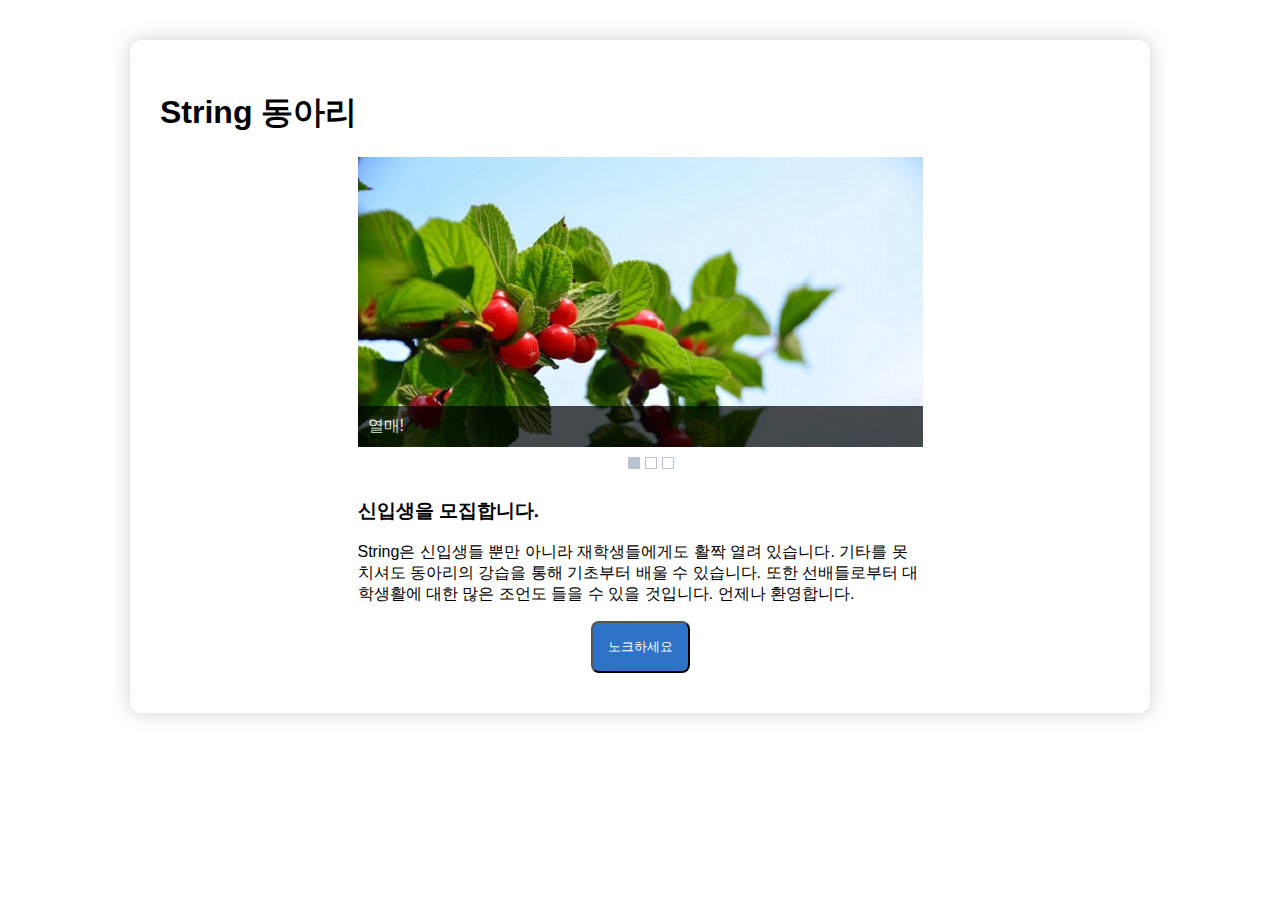
<file: Rookies_javascript/html5_css3_javascript_Lab/html_css_stepbystep/index.html>
﻿<!DOCTYPE html>
<html>
  <head>
    <meta charset="utf-8" />
    <title>String - 클래식 기타 동아리</title>
    <link href="css/style.css" rel="stylesheet" type="text/css" />
    <script src="js/jquery-1.9.1.js"></script>
    <script src="js/coin-slider.min.js"></script>
    <link rel="stylesheet" href="css/coin-slider-styles.css" type="text/css" />
    <script>
      $(document).ready(function () {
        $("#coin-slider").coinslider();
      });
    </script>
    <style>
      body {
        background: none;
      }
      #coin-slider {
        margin: 0 auto;
      }
      #notice {
        width: 565px;
        margin: 10px auto;
      }
      form {
        text-align: center;
      }
      #entrance {
        border-radius: 8px;
        padding: 15px;
        background-color: #2e73c7;
        color: white;
      }
      #entrance:hover {
        cursor: pointer;
      }
    </style>
  </head>
  <body>
    <div id="wrapper">
      <header>
        <h1>String 동아리</h1>
      </header>
      <section>
        <div id="coin-slider">
          <a href="intro.html">
            <img src="images/photo1.jpg" />
            <span>열매!</span>
          </a>
          <a href="intro.html">
            <img src="images/photo2.jpg" />
            <span>해바라기!</span>
          </a>
          <a href="intro.html">
            <img src="images/photo3.jpg" />
            <span>이건 무슨 꽃일까?</span>
          </a>
        </div>
        <div id="notice">
          <h3>신입생을 모집합니다.</h3>
          <p>
            String은 신입생들 뿐만 아니라 재학생들에게도 활짝 열려 있습니다.
            기타를 못 치셔도 동아리의 강습을 통해 기초부터 배울 수 있습니다.
            또한 선배들로부터 대학생활에 대한 많은 조언도 들을 수 있을 것입니다.
            언제나 환영합니다.
          </p>
          <form>
            <input
              type="button"
              value="노크하세요"
              id="entrance"
              onclick="location.href='intro.html'"
            />
          </form>
        </div>
      </section>
    </div>
  </body>
</html>
</file>
<file: Rookies_javascript/html5_css3_javascript_Lab/html_css_stepbystep/css/style.css>
﻿   /* title */
  h2 {
    background: url('../images/icon.png') no-repeat left center;
    padding-left: 30px;
    font-size: 1.5em;
    color: #2e73c7;
  }

/* bg image */
  body {
    background: url('../images/guitar-bg.jpg') no-repeat center center fixed;
    background-size: cover;
    margin: 0;
    padding: 0;
    font-family: 'Segoe UI', sans-serif;
  }

  #wrapper {
    background-color: rgba(255, 255, 255, 0.85); /* 반투명 흰색 */
    max-width: 960px;
    margin: 40px auto;
    padding: 30px;
    border-radius: 12px;
    box-shadow: 0 0 20px rgba(0,0,0,0.2);
  }

  
  /* navi */
  nav {
    background-color: #2e73c7;
    padding: 12px 20px;
    border-radius: 8px;
    margin-bottom: 20px;  
  }
  
  nav ul {
    list-style: none;
    display: flex;
    justify-content: center;
    gap: 20px;
    margin: 0;
    padding: 0;  
  }
  
  nav ul li a {
    color: white;
    text-decoration: none;
    font-weight: bold;
    padding: 8px 16px;
    border-radius: 4px;
    transition: background-color 0.3s ease;  
  }
  
  
  nav ul li a:hover {
    background-color: #1c4e8a;
  }
  
  nav ul li a.current {
    background-color: white;
    color: #2e73c7;
    box-shadow: inset 0 0 5px rgba(0,0,0,0.2);
  }  
  
  /* contents area  */
  section {
    margin-top: 20px;
  }
  
  article h2 {
    background: url('../images/icon.png') no-repeat left center;
    padding-left: 40px;
    font-size: 1.8em;
    color: #2e73c7;
    margin-bottom: 20px;
  }
  
  article p {
    line-height: 1.6;
    margin-bottom: 15px;
  }
  
  article ol {
    padding-left: 20px;
    margin-top: 10px;
  }
  
  article ol li {
    margin-bottom: 10px;
  }  
  
  /* footer area */
  footer {
    margin-top: 30px;
    font-size: 0.9em;
    color: #555;
    border-top: 1px solid #ccc;
    padding-top: 10px;
  }
</file>
<file: Rookies_javascript/html5_css3_javascript_Lab/html_css_stepbystep/css/coin-slider-styles.css>
/*
	Coin Slider jQuery plugin CSS styles
	http://workshop.rs/projects/coin-slider
*/


.coin-slider { overflow: hidden; zoom: 1; position: relative; }
.coin-slider a{ text-decoration: none; outline: none; border: none; }

.cs-buttons { font-size: 0px; padding: 10px; float: left; }
.cs-buttons a { margin-left: 5px; height: 10px; width: 10px; float: left; border: 1px solid #B8C4CF; color: #B8C4CF; text-indent: -1000px; }
.cs-active { background-color: #B8C4CF; color: #FFFFFF; }

.cs-title { width: 545px; padding: 10px; background-color: #000000; color: #FFFFFF; }

.cs-prev, 
.cs-next { background-color: #000000; color: #FFFFFF; padding: 0px 10px; }
</file>
